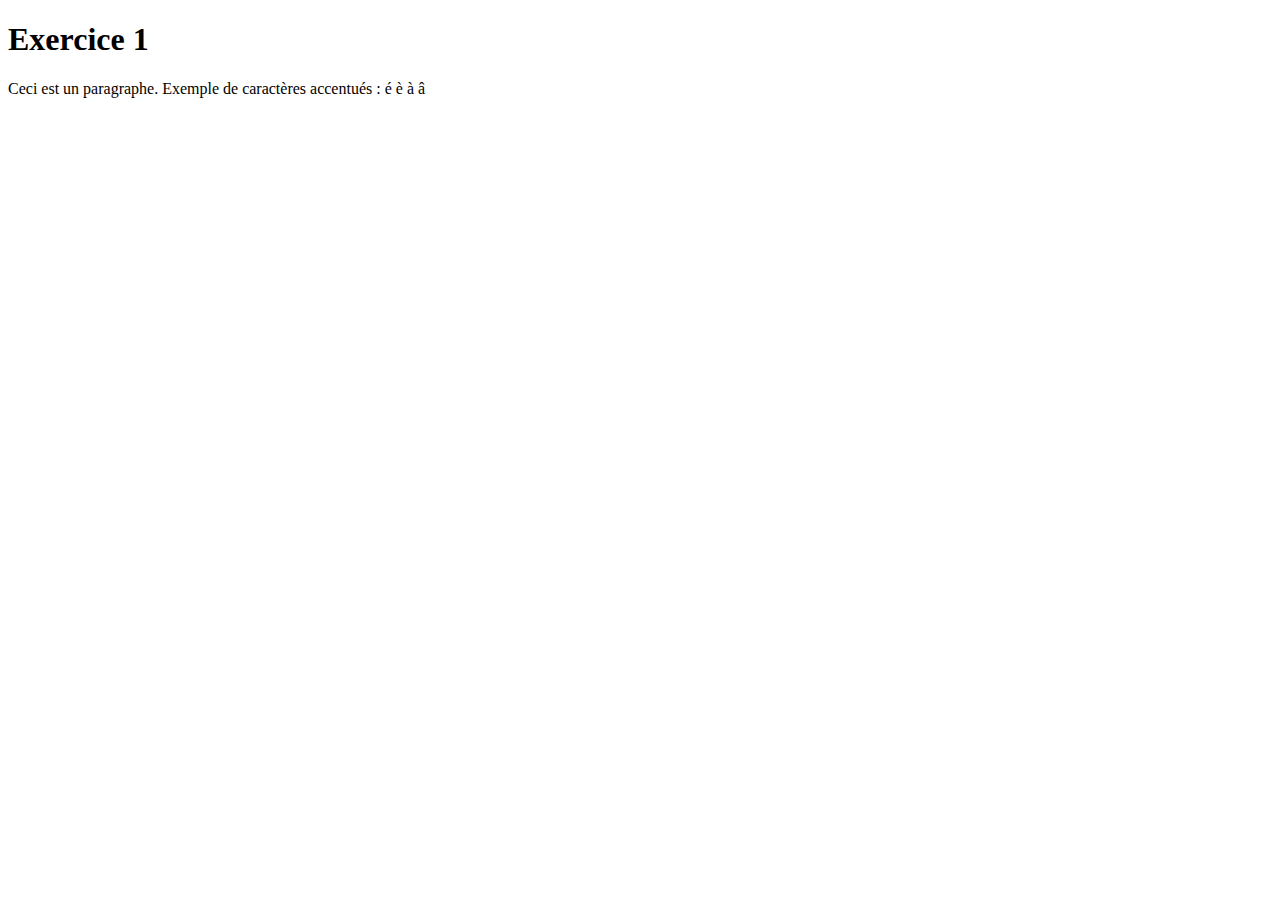
<file: exo1/index.html>
<!DOCTYPE html>
<html lang="fr">

<head>
    <meta charset="UTF-8">
    <title>Exercice 1</title>
</head>

<body>

    <h1>Exercice 1</h1>

    <p>Ceci est un paragraphe. Exemple de caractères accentués : é è à â</p>

    
</body>

</html>
</file>
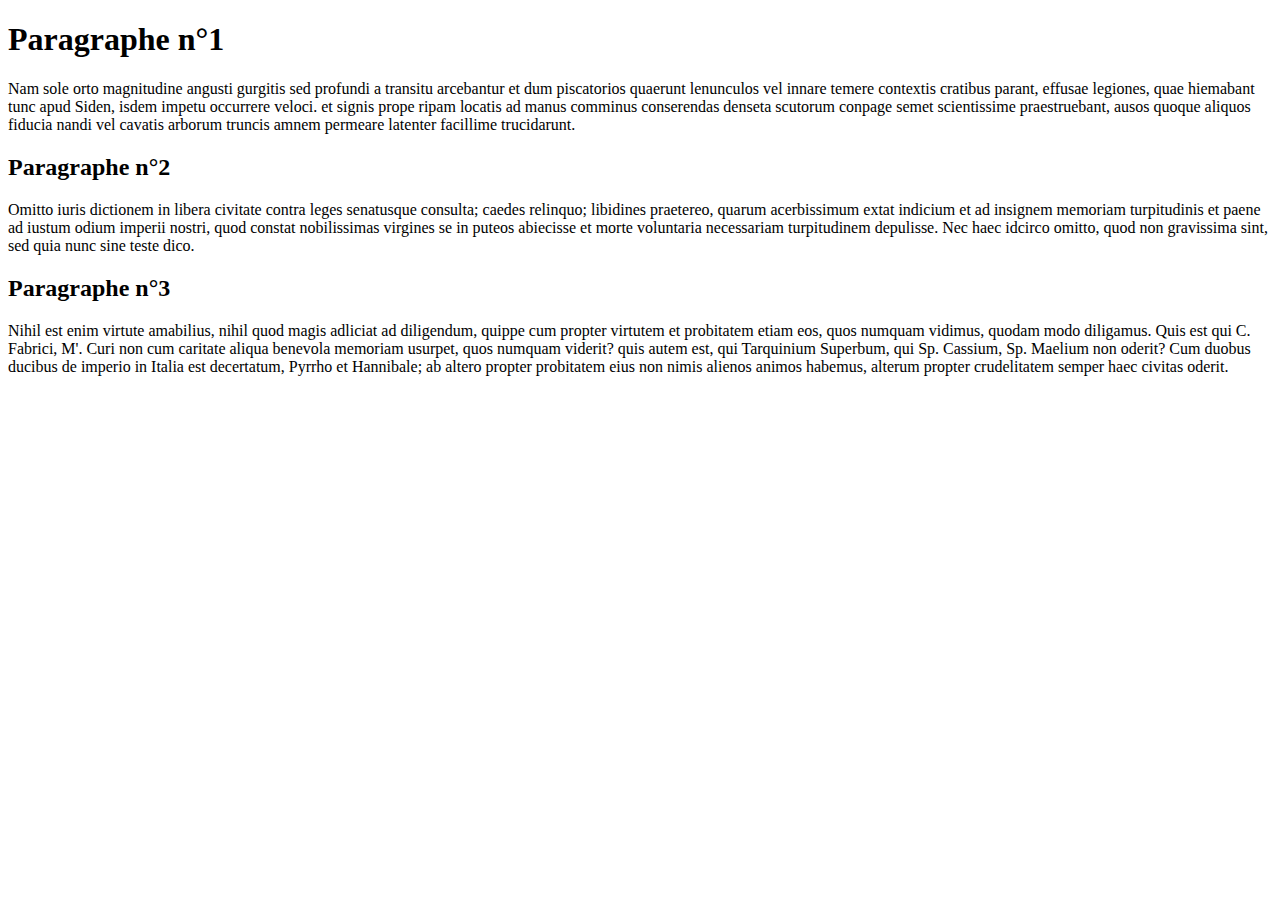
<file: exo2/index.html>
<!DOCTYPE html>
<html lang="fr">

<head>
    <meta charset="UTF-8">
    <title>Exercice 2</title>
</head>

<body>

    <h1>Paragraphe n°1</h1>

    <p>Nam sole orto magnitudine angusti gurgitis sed profundi a transitu arcebantur et dum piscatorios quaerunt lenunculos vel innare temere contextis cratibus parant, effusae legiones, quae hiemabant tunc apud Siden, isdem impetu occurrere veloci. et signis prope ripam locatis ad manus comminus conserendas denseta scutorum conpage semet scientissime praestruebant, ausos quoque aliquos fiducia nandi vel cavatis arborum truncis amnem permeare latenter facillime trucidarunt.</p>

    <h2>Paragraphe n°2</h2>

    <p>Omitto iuris dictionem in libera civitate contra leges senatusque consulta; caedes relinquo; libidines praetereo, quarum acerbissimum extat indicium et ad insignem memoriam turpitudinis et paene ad iustum odium imperii nostri, quod constat nobilissimas virgines se in puteos abiecisse et morte voluntaria necessariam turpitudinem depulisse. Nec haec idcirco omitto, quod non gravissima sint, sed quia nunc sine teste dico.</p>

    <h2>Paragraphe n°3</h2>

    <p>Nihil est enim virtute amabilius, nihil quod magis adliciat ad diligendum, quippe cum propter virtutem et probitatem etiam eos, quos numquam vidimus, quodam modo diligamus. Quis est qui C. Fabrici, M'. Curi non cum caritate aliqua benevola memoriam usurpet, quos numquam viderit? quis autem est, qui Tarquinium Superbum, qui Sp. Cassium, Sp. Maelium non oderit? Cum duobus ducibus de imperio in Italia est decertatum, Pyrrho et Hannibale; ab altero propter probitatem eius non nimis alienos animos habemus, alterum propter crudelitatem semper haec civitas oderit.</p>

    
</body>

</html>
</file>
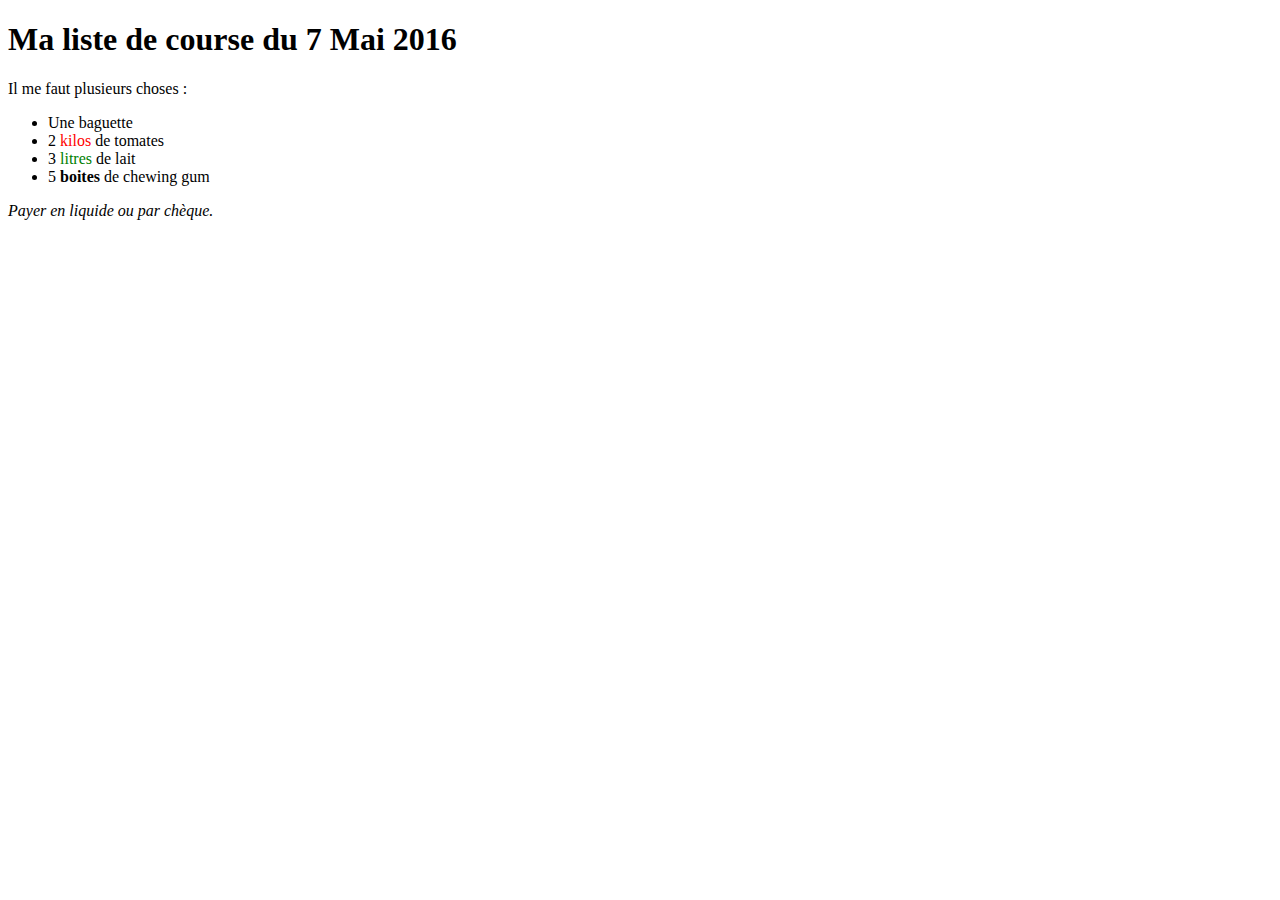
<file: exo3/index.html>
<!DOCTYPE html>
<html lang="fr">

<head>
    <meta charset="UTF-8">
    <title>Exercice 3</title>
</head>

<body>

    <h1>Ma liste de course du 7 Mai 2016</h1>

    <p>Il me faut plusieurs choses :</p>

    <ul>
        <li>Une baguette</li>
        <li>2 <span style="color:red">kilos</span> de tomates</li>
        <li>3 <span style="color:green">litres</span> de lait</li>
        <li>5 <span style="font-weight: bold">boites</span> de chewing gum</li>
    </ul>

    <em>Payer en liquide ou par chèque.</em>

    
</body>

</html>
</file>
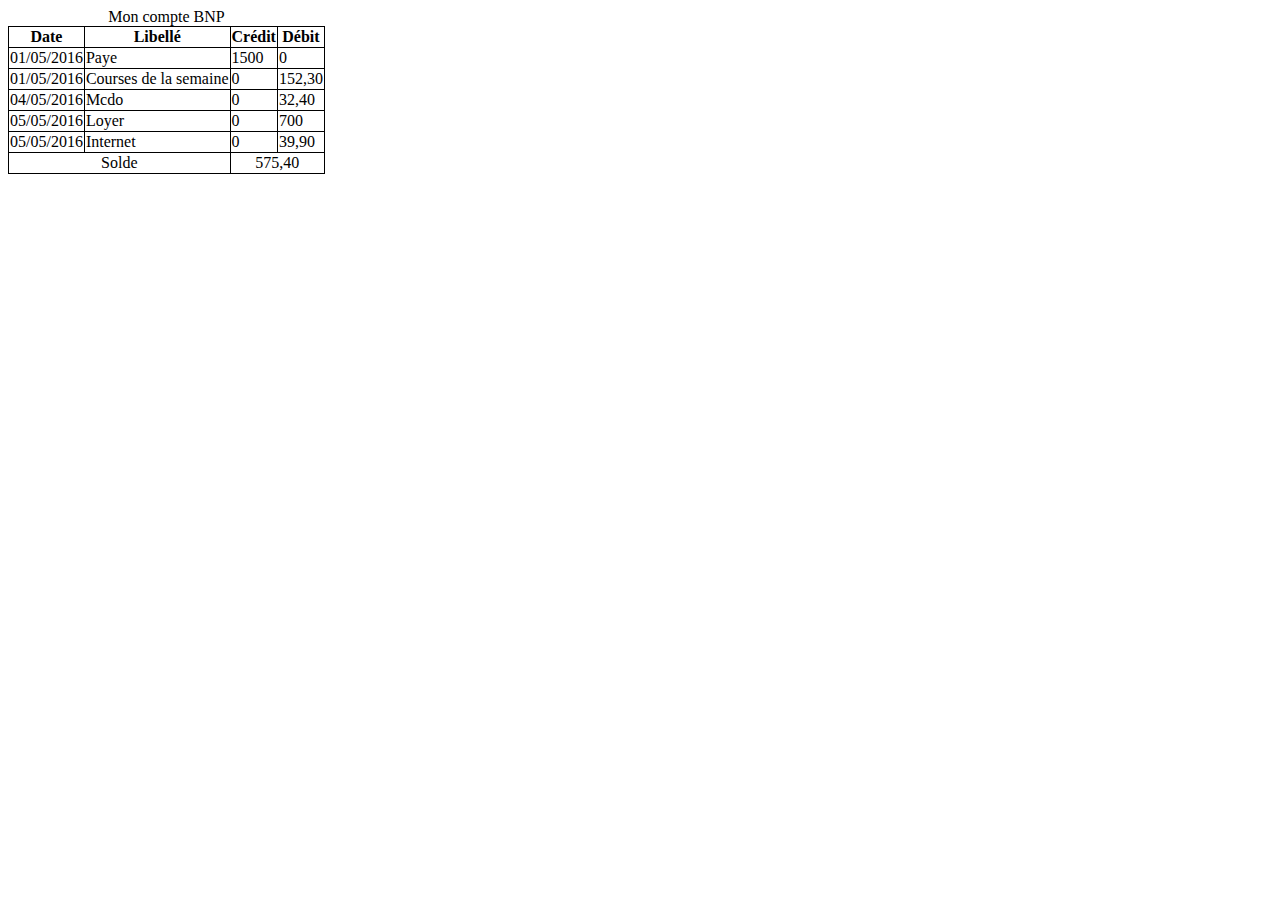
<file: exo5/index.html>
<!DOCTYPE html>
<html lang="fr">

<head>
    <meta charset="UTF-8">
    <title>Exercice 5</title>

    <style>
        table, tr, td, th {
            border:1px solid black;
            border-collapse: collapse;
        }
        .text-centering {
            text-align: center;
        }
    </style>
</head>


<body>

    <table>

        <caption>Mon compte BNP</caption>

        <thead>
            <tr>
                <th>Date</th>
                <th>Libellé</th>
                <th>Crédit</th>
                <th>Débit</th>
            </tr>
        </thead>

        <tbody>
            <tr>
                <td>01/05/2016</td>
                <td>Paye</td>
                <td>1500</td>
                <td>0</td>
            </tr>

            <tr>
                <td>01/05/2016</td>
                <td>Courses de la semaine</td>
                <td>0</td>
                <td>152,30</td>
            </tr>

            <tr>
                <td>04/05/2016</td>
                <td>Mcdo</td>
                <td>0</td>
                <td>32,40</td>
            </tr>

            <tr>
                <td>05/05/2016</td>
                <td>Loyer</td>
                <td>0</td>
                <td>700</td>
            </tr>

            <tr>
                <td>05/05/2016</td>
                <td>Internet</td>
                <td>0</td>
                <td>39,90</td>
            </tr>
        </tbody>

        <tfoot>

            <tr>
                <td colspan="2" class="text-centering">Solde</td>
                <td colspan="2" class="text-centering">575,40</td>
            </tr>

        </tfoot>


    </table>
    
    
</body>

</html>
</file>
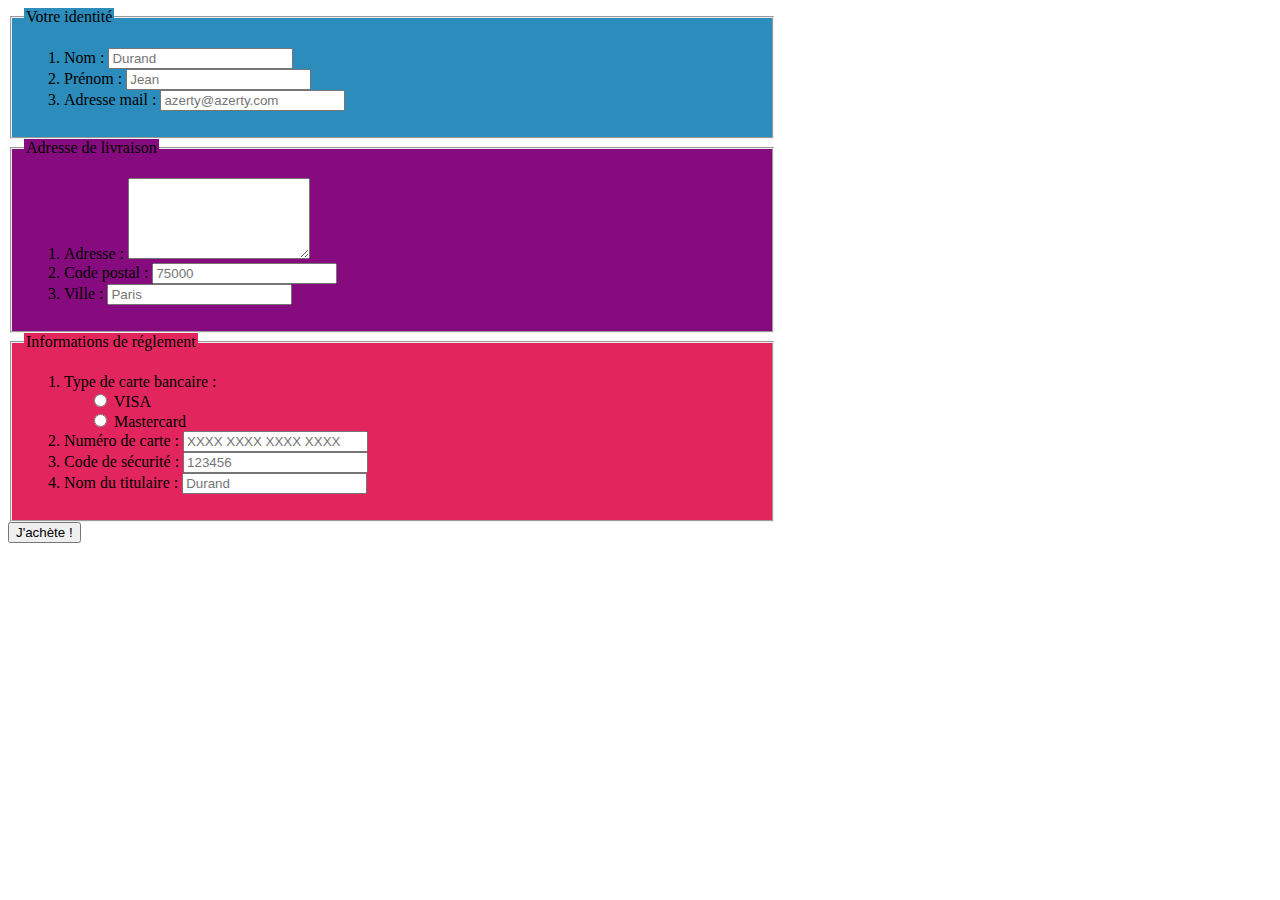
<file: exo7/index.html>
<!DOCTYPE html>
<html lang="fr">

<head>
    <meta charset="UTF-8">
    <link href="style.css" rel="stylesheet">
    <title>Exercice 7 = Formulaire</title>
</head>

<body>

    <form method="post" action="">
        <fieldset id="identity">
            <legend class="identity">Votre identité</legend>
            <ol>
                <li>
                    <label for="surname">Nom :</label>
                    <input type="text" id="surname" name="surname" placeholder="Durand">
                </li>

                <li>
                    <label for="name">Prénom :</label>
                    <input type="text" id="name" name="name" placeholder="Jean">
                </li>

                <li>
                    <label for="mail">Adresse mail :</label>
                    <input type="text" id="mail" name="mail" placeholder="azerty@azerty.com">
                </li>
            </ol>
        </fieldset>

        <fieldset id="shipping">
            <legend class="shipping">Adresse de livraison</legend>
            <ol>
                <li>
                    <label for="location">Adresse :</label>
                    <textarea name="location" id="location" rows="5"></textarea>
                </li>

                <li>
                    <label for="postal-code">Code postal :</label>
                    <input type="text" id="postal-code" name="postal-code" placeholder="75000">
                </li>

                <li>
                    <label for="town">Ville :</label>
                    <input type="text" id="town" name="town" placeholder="Paris">
                </li>
            </ol>
        </fieldset>

        <fieldset id="payment">
            <legend class="payment">Informations de réglement</legend>
            <ol>
                <li>
                    <div>Type de carte bancaire :</div>

                    <div class="radio-choices">
                        <input type="radio" id="visa" name="type-card" value="VISA">
                        <label for="visa">VISA</label>

                        <br>

                        <input type="radio" id="mastercard" name="type-card" value="Mastercard">
                        <label for="mastercard">Mastercard</label>
                    </div>

                </li>   


                <li>
                    <label for="card-number">Numéro de carte :</label>
                    <input type="text" id="card-number" name="card-number" placeholder="XXXX XXXX XXXX XXXX">
                </li>

                <li>
                    <label for="code">Code de sécurité :</label>
                    <input type="text" id="code" name="code" placeholder="123456">
                </li>

                <li>
                    <label for="titular-name">Nom du titulaire :</label>
                    <input type="text" id="titular-name" name="titular-name" placeholder="Durand">
                </li>

            </ol>
        </fieldset>
    </form>

    <button type="submit">J'achète !</button>

</body>

</html>
</file>
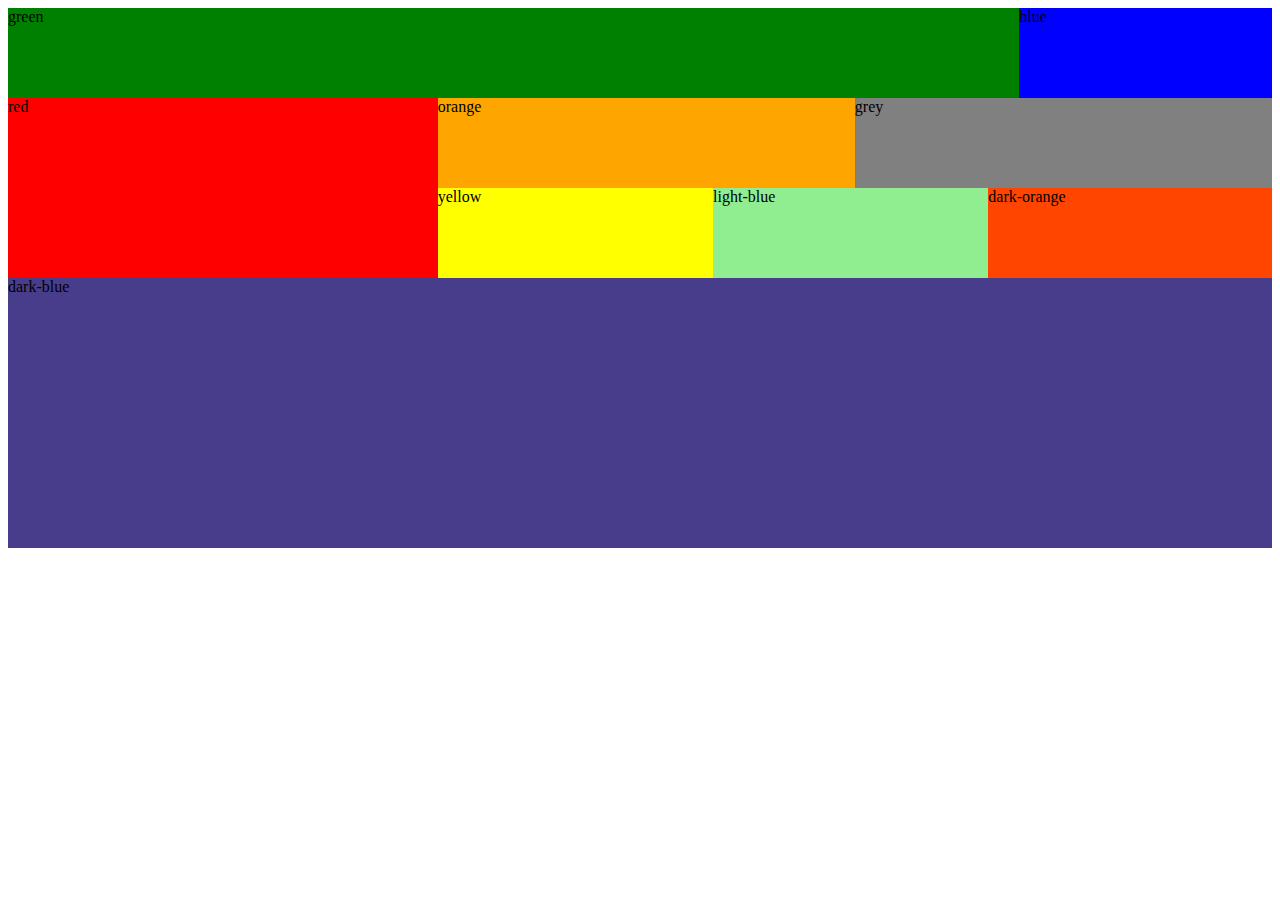
<file: exo6/flex/index.html>
<!DOCTYPE html>
<html lang="fr">

<head>
    <meta charset="UTF-8">
    <link href="style.css" rel="stylesheet">
    <title>Exercice 6</title>
</head>

<body>
    <div id="firstRow">
        <div id="green">green</div>
        <div id="blue">blue</div>
    </div>

    <div id="secondRow">
        <div id="red">red</div>
        <div id="others">
            <div id="orange">orange</div>
            <div id="grey">grey</div>
            <div id="yellow">yellow</div>
            <div id="light-blue">light-blue</div>
            <div id="dark-orange">dark-orange</div>
        </div>
    </div>

    <div id="thirdRow">
        <div id="dark-blue">dark-blue</div>
    </div>
</body>

</html>
</file>
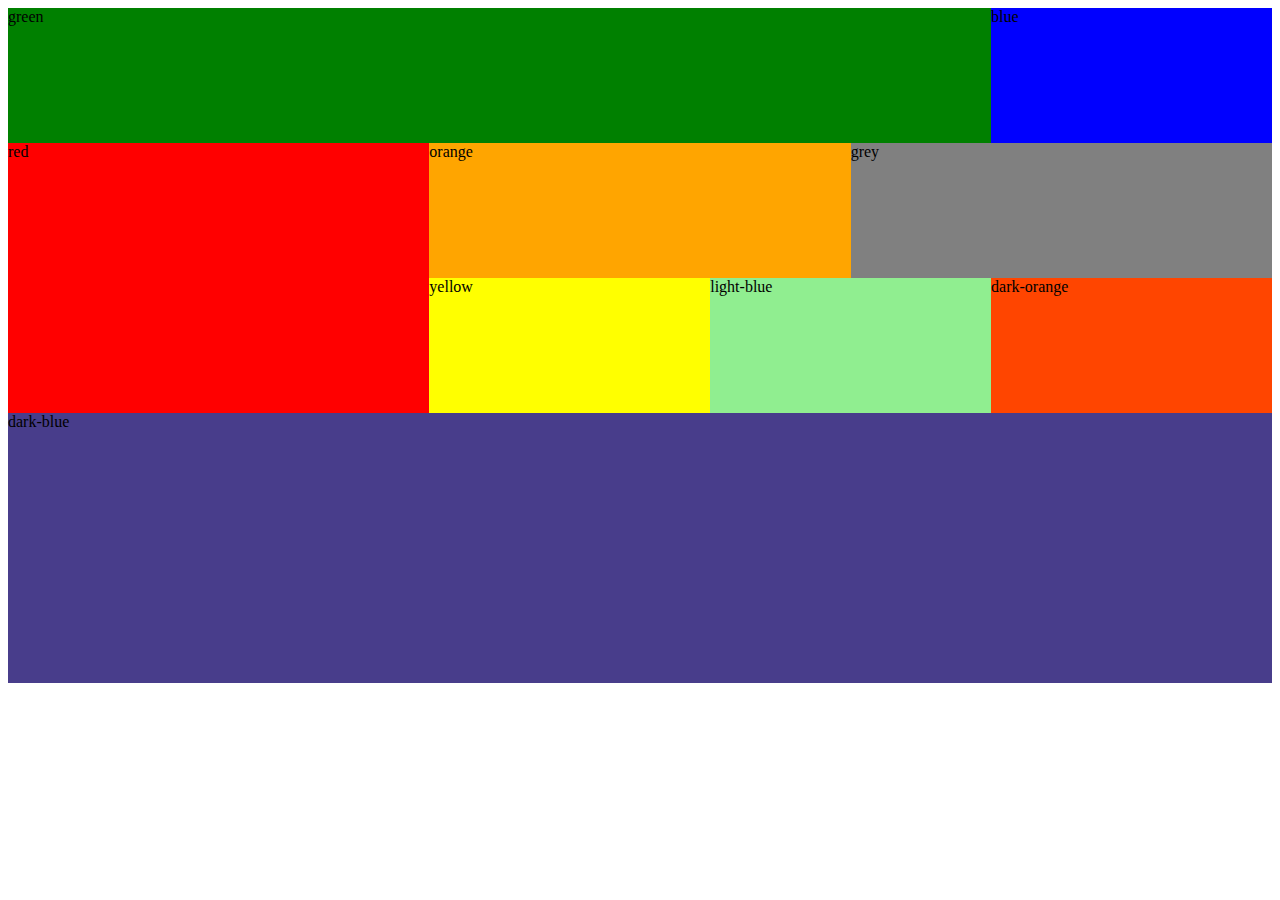
<file: exo6/grid/index-grid.html>
<!DOCTYPE html>
<html lang="fr">

<head>
    <meta charset="UTF-8">
    <link href="style-grid.css" rel="stylesheet">
    <title>Exercice 6</title>
</head>

<body>
    <div id="container">
        <div id="green">green</div>
        <div id="blue">blue</div>
        <div id="red">red</div>
        <div id="orange">orange</div>
        <div id="grey">grey</div>
        <div id="yellow">yellow</div>
        <div id="light-blue">light-blue</div>
        <div id="dark-orange">dark-orange</div>
        <div id="dark-blue">dark-blue</div>
    </div>
</body>

</html>
</file>
<file: exo7/style.css>
body {
    width: 60%;
}
.identity, #identity {
    background-color: #2C8CBC;
}

.shipping, #shipping {
    background-color: #860B7E;
}

.payment, #payment {
    background-color: #E3255E;
}

.radio-choices {
    margin-left: 25px;
}
</file>
<file: exo6/flex/style.css>
html, body {
    height: 100%;
}

#firstRow {
    display: flex;
    flex-wrap: wrap;
    height: 10%;
}

#secondRow {
    display: flex;
    flex-wrap: wrap;
    height: 20%;
}

#thirdRow {
    display: flex;
    flex-wrap: wrap;
    height: 30%;
}

#others {
    display: flex;
    flex-wrap: wrap;
    width: 66%;
}

#green {
    width: 80%;
    background-color: green;
}

#blue {
    width: 20%;
    background-color: blue;
}

#red {
    width: 34%;
    background-color: red;
}

#orange {
    width: 50%;
    height: 50%;
    background-color: orange;
}

#grey {
    width: 50%;
    height: 50%;
    background-color: grey;
}

#yellow {
    width: 33%;
    height: 50%;
    background-color: yellow;
}

#light-blue {
    width: 33%;
    height: 50%;
    background-color: lightgreen;
}

#dark-orange {
    width: 34%;
    height: 50%;
    background-color: orangered;
}

#dark-blue {
    width: 100%;
    background-color: darkslateblue;
}
</file>
<file: exo6/grid/style-grid.css>
#container {
    display: grid;
    grid-template-columns: repeat(9, 1fr);
    grid-template-rows: repeat(5, 15vh);
}

#green {
    background-color: green;
    grid-area: 1/8/1/1;
}

#blue {
    background-color: blue;
    grid-area: 1/8/1/10;
}

#red {
    background-color: red;
    grid-area: 2/1/4/4;
}

#orange {
    background-color: orange;
    grid-area: 2/4/3/7;
}

#grey {
    background-color: grey;
    grid-area: 2/7/3/10;
}

#yellow {
    background-color: yellow;
    grid-area: 3/4/4/6;
}

#light-blue {
    background-color: lightgreen;
    grid-area: 3/6/4/8;
}

#dark-orange {
    background-color: orangered;
    grid-area: 3/8/4/10;
}

#dark-blue {
    background-color: darkslateblue;
    grid-area: 4/1/6/10;
}
</file>
